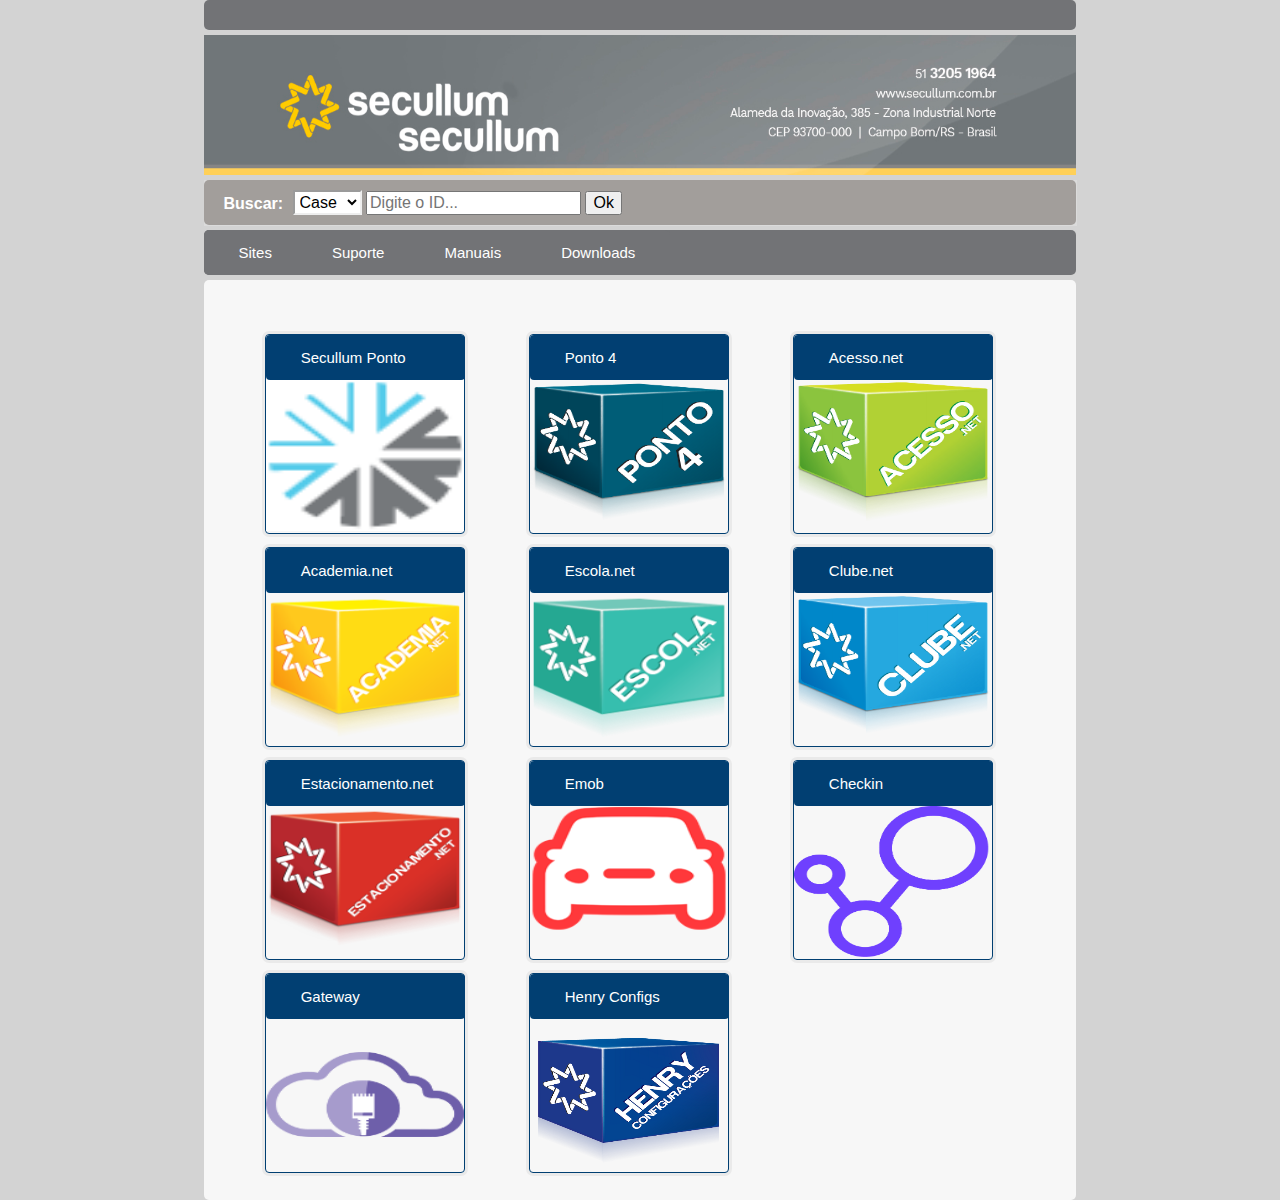
<file: index.html>
<!DOCTYPE html>
<html>
   <head>
       <title>Secullum Secullum</title>
	   	<link rel="icon" href="imagens/t.ico" type="image/x-icon" />
        <link rel="shortcut icon" href="imagens/t.ico" type="image/x-icon" />
	    <meta charset="utf-8">
		<script src="pesquisa.js"></script>	   
	<link rel = "stylesheet" href = "teste.css" type = "text/css">
   </head>
   <body>
   <div id="menutopo">
   		<ul>

	</ul>
   </div>
   <div id="logo">
   <a href="https://www.secullum.com.br/" target="_blank"><img src ="imagens\logo.png" id="imglog"></a>
   </div>
   <div id="registro">
		<div id="barrapesquisa">
		<form>
			<label for="pesquisa">Buscar: </label>
			   <select id=combo>
					<option value="http://bugtracker.secullum.com.br/edit_bug.aspx?id=">Case</option>
					<option value="https://secullum.octadesk.com/home/ticket/edit/">Ticket</option>
					<option value="https://www.secullum.com.br/pt/canal-cliente/perguntas/">PF</option>
				</select>
			<input type="text" value="" placeholder="Digite o ID..." id="url">
			<button type="submit" onclick="abreJanela()">Ok</button>
		</form>
		</div>
	</div>
   <div id="menu">
		<ul class="menu"> 
		
			<li><a href="#">Sites</a>
				<ul class="submenu">
					<li><a href="https://secullum.octadesk.com/home/tickets/customList/5e738bbc-3246-4cce-a61f-41dbf0720c41/" target="_blank">Octadesk</a></li>
					<li><a href="https://outlook.office.com/owa/?realm=secullum.com.br&exsvurl=1&ll-cc=1046&modurl=0&path=/calendar/view/WorkWeek" target="_blank">Calendário</a></li>
					<li><a href="http://secullum-infra/bugtracker/" target="_blank">Bugtracker</a></li>
					<li><a href="http://mail.secullum.com.br:8081/forum/" target="_blank">Fórum</a></li>
					<li><a href="https://trello.com/" target="_blank">Trello</a></li>
             </li>
			 </ul>
			 		 
			 <li><a href="#">Suporte</a>
				<ul class="submenu">
					<li><a href="https://www.secullum.com.br/ponto4web/999000001" target="_blank">Cartão Ponto</a></li>
					<li><a href="https://www.secullum.com.br/Ponto4Web/43690#login" target="_blank">ModWeb Teste</a></li>					
					<li><a href="https://www.4devs.com.br/" target="_blank">Gerador de dados</a></li>
					<li><a href="https://1drv.ms/w/s!AivnspFHfKtHg1W2I-9bL6U5p8hF?e=Ij6UBd" target="_blank">Laudo Técnico</a></li>					
					<li><a href="https://www.evernote.com/l/AbegfICwj9FHFIRtvEt9slpeEr_QgXIBDkc/" target="_blank">Senhas</a></li>				
					</li>
					</ul>

			 <li><a href="#">Manuais</a>
				<ul class="submenu">
                    <li><a href="https://www.secullum.com.br/novositeapi/imagens/bfe1b007-7178-4284-ab63-647e7bffb7f1" target="_blank">Acesso Remoto</a></li>
					<li><a href="https://www.evernote.com/l/Aj4LBNSowR1KxLLJtDptIn5EmC3tAzw-NN0/" target="_blank">Equipamentos</a></li>
					<li><a href="https://www.secullum.com.br/pt/canal-cliente/perguntas/661" target="_blank">SQL</a></li>					
					<li><a href="https://www.evernote.com/l/Aj5W-ONLQspFy4f4WmIuIhAOSnRD18zbbQQ/" target="_blank">Extra +</a></li>
					</ul>
                    </li>
			 
			 	<li><a href="#">Downloads</a>
				<ul class="submenu">
					<li><a href="https://www.evernote.com/l/AbclozfhGZxLKbl8doGXmUzghN0Ooc7t814/" target="_blank">Pacotes +</a></li>
					</ul>
                    </li>
			     
	</div>
   <div id="conteudo">
   <div id="produto">   
   	    <div id="item" class="item">
				<ul class="menu2"> 
					<li><a href="#">Secullum Ponto</a>
						<ul class="submenu2">
							<li><a href="https://autenticador.secullum.com.br/Authorization?response_type=code&client_id=3&redirect_uri=https://pontoweb.secullum.com.br/Auth" target="_blank">Acesso</a></li>
							<li><a href="https://www.secullum.com.br/PontoWebComunicacaoSetup.exe" target="_blank">Comunicador</a></li>
							<li><a href="https://play.google.com/store/apps/details?id=com.secullum.pontoweb.centraldofuncionario" target="_blank">Instalador APP</a></li>
							<li><a href="https://www.secullum.com.br/pt/produtos/pontoweb" target="_blank">Sobre</a></li>
                            <li><a href="https://www.secullum.com.br/pt/canal-cliente/perguntas/948" target="_blank">Sobre APP</a></li>
						</ul>
					</li>
				</ul>
		<img src ="imagens\pr8.png" id="imgproduto">
		</div>
   
   		<div id="item" class="item">
				<ul class="menu2"> 
					<li><a href="#">Ponto 4</a>
						<ul class="submenu2">
							<li><a href="https://www.secullum.com.br/ponto4/Pontosec4-setup.exe" target="_blank">Instalador</a></li>
							<li><a href="https://play.google.com/store/apps/details?id=com.secullum.ponto4.moduloweb" target="_blank">Instalador APP</a></li>
							<li><a href="https://www.secullum.com.br/at-ponto4.exe" target="_blank">Atualizador</a></li>
							<li><a href="https://www.secullum.com.br/pt/produtos/ponto4 " target="_blank">Sobre</a></li>
                            <li><a href="https://www.secullum.com.br/pt/canal-cliente/perguntas/1023" target="_blank">Sobre APP</a></li>
						</ul>
					</li>
				</ul>
		<img src ="imagens\pr2.ico" id="imgproduto">
		</div>
		
		<div id="item" class="item">
				<ul class="menu2"> 
					<li><a href="#">Acesso.net</a>
						<ul class="submenu2">
							<li><a href="https://www.secullum.com.br/acessonet/AcessoNetSetup.exe" target="_blank">Instalador</a></li>
							<li><a href="https://www.secullum.com.br/at-acessonet.exe" target="_blank">Atualizador</a></li>
							<li><a href="http://acessonetweb.secullum.com.br/Teste/Paginas/pgLogin.aspx" target="_blank">Web</a></li>
							<li><a href="https://www.secullum.com.br/pt/produtos/acessonet" target="_blank">Sobre</a></li>
							
						</ul>
					</li>
				</ul>
		<img src ="imagens\pr1.ico" id="imgproduto">
		</div>

		<div id="item" class="item">
				<ul class="menu2"> 
					<li><a href="#">Academia.net</a>
						<ul class="submenu2">
							<li><a href="https://www.secullum.com.br/academianet/academianetsetup.exe" target="_blank">Instalador</a></li>
							<li><a href="https://play.google.com/store/apps/details?id=com.secullum.academianet" target="_blank">Instalador APP</a></li>
							<li><a href="https://www.secullum.com.br/at-academianet.exe" target="_blank">Atualizador</a></li>
							<li><a href="https://www.secullum.com.br/pt/produtos/academianet" target="_blank">Sobre</a></li>
                            <li><a href="https://www.secullum.com.br/pt/canal-cliente/perguntas/998" target="_blank">Sobre APP</a></li>
						</ul>
					</li>
				</ul>
		<img src ="imagens\pr3.ico" id="imgproduto">
		</div>
		

		
		<div id="item" class="item">
				<ul class="menu2"> 
					<li><a href="#">Escola.net</a>
						<ul class="submenu2">
							<li><a href="https://www.secullum.com.br/escolanet/escolanetsetup.exe" target="_blank">Instalador</a></li>
							<li><a href="https://www.secullum.com.br/at-escolanet.exe" target="_blank">Atualizador</a></li>
							<li><a href="https://www.secullum.com.br/pt/produtos/escolanet" target="_blank">Sobre</a></li>
							<li><a href="https://play.google.com/store/apps/details?id=com.secullum.escolanet" target="_blank">Instalador APP</a></li>
                            <li><a href="https://www.secullum.com.br/pt/canal-cliente/perguntas/946" target="_blank">Sobre APP</a></li>
						</ul>
					</li>
				</ul>
		<img src ="imagens\pr4.ico" id="imgproduto">
		</div>
		
				<div id="item" class="item">
				<ul class="menu2"> 
					<li><a href="#">Clube.net</a>
						<ul class="submenu2">
							<li><a href="https://www.secullum.com.br/clubenet/clubenetsetup.exe" target="_blank">Instalador</a></li>
							<li><a href="https://www.secullum.com.br/at-clubenet.exe" target="_blank">Atualizador</a></li>
							<li><a href="https://www.secullum.com.br/pt/produtos/clubenet" target="_blank">Sobre</a></li>
						</ul>
					</li>
				</ul>
		<img src ="imagens\pr5.ico" id="imgproduto">
		</div>

		<div id="item" class="item">
				<ul class="menu2"> 
					<li><a href="#">Estacionamento.net</a>
						<ul class="submenu2">
							<li><a href="https://www.secullum.com.br/estacionamentonet/EstacionamentoNetSetup.exe" target="_blank">Instalador</a></li>
							<li><a href="https://www.secullum.com.br/at-estacionamentonet.exe" target="_blank">Atualizador</a></li>
							<li><a href="https://www.secullum.com.br/pt/produtos/estacionamentonet" target="_blank">Sobre</a></li>
						</ul>
					</li>
				</ul>
		<img src ="imagens\pr6.ico" id="imgproduto">
		</div>
						
			    <div id="item" class="item">
				<ul class="menu2"> 
					<li><a href="#">Emob</a>
						<ul class="submenu2">
							<li><a href=https://play.google.com/store/apps/details?id=com.secullum.emob target="_blank">Instalador</a></li>
							<li><a href=https://www.secullum.com.br/pt/canal-cliente/perguntas/945 target="_blank">Sobre</a></li>
						</ul>
					</li>
				</ul>
		<img src ="imagens\prn10.ico" id="imgproduto">
		</div>
		
						
			    <div id="item" class="item">
				<ul class="menu2"> 
					<li><a href="#">Checkin</a>
						<ul class="submenu2">
							<li><a href=https://play.google.com/store/apps/details?id=com.secullum.checkin target="_blank">Instalador</a></li>
							<li><a href=https://www.secullum.com.br/pt/canal-cliente/perguntas/552 target="_blank">Sobre</a></li>
						</ul>
					</li>
				</ul>
		<img src ="imagens\prn11.ico" id="imgproduto">
		</div>
		
				<div id="item" class="item">
				<ul class="menu2"> 
					<li><a href="#">Gateway</a>
						<ul class="submenu2">
							<li><a href="https://autenticador.secullum.com.br/Authorization?response_type=code&client_id=2&redirect_uri=https://gateway.secullum.com.br/Default/CallbackAutenticacao" target="_blank">Acesso</a></li>
							<li><a href="https://gateway.secullum.com.br/GatewayComunicacaoSetup.exe" target="_blank">Comunicador</a></li>
							<li><a href="https://www.secullum.com.br/pt/produtos/gateway" target="_blank">Sobre</a></li>
						</ul>
					</li>
				</ul>
		<img src ="imagens\pr7.png" id="imgproduto">
		</div>
		

		
	    <div id="item" class="item">
				<ul class="menu2"> 
					<li><a href="#">Henry Configs</a>
						<ul class="submenu2">
							<li><a href=https://www.secullum.com.br/SecHenryConfigs/SecHenryConfigSetup.exe target="_blank">Instalador</a></li>
							<li><a href=https://www.secullum.com.br/at-HenryConfig.exe target="_blank">Atualizador</a></li>
							<li><a href=https://www.secullum.com.br/secullum-henry-configuracoes target="_blank">Sobre</a></li>
						</ul>
					</li>
				</ul>
		<img src ="imagens\prn9.ico" id="imgproduto">
		</div>	
		</div>
		</div>   
	</body>
</html>
</file>
<file: teste.css>
body{
	background: #D3D3D3; 
	background-attachment:fixed;
	margin:0;
	padding:0;
}

div#menutopo{
	width:872.938px;
	height:30px;
	margin:auto;
	background-color: #727376;
	border-radius:5px;

}

div#logo{	
	width:872.938px;
	height:140px;
	margin:0 auto;
	margin-top:5px;
	border-radius:5px;
	
}
#imgmenu{
	width:100%;
	height:100%;
	z-index:0;
	position:relative;
}
#imglog{
	width:100%;
	height:100%;
	z-index:0;
	position:relative;
}
div#registro{
	width:872.938px;
	height:45px;
	margin:0 auto;
	background-color:#8B8682;
	margin-top:5px;
	border-radius:5px;
}
div#menu{
	width:872.938px;
	height:45px;
	margin:0 auto;
	background-color:#727376;
	margin-top:5px;
	border-radius:5px;

}
div#conteudo{
	width:872.938px;
	height:920px;
	margin: auto;
	background-color:#f7f7f7;
	margin-top:5px;
	border-radius:5px;
}
div#conteudo1{
	width:872.938px;
	height:950px;
	margin:0 auto;
	background-color:#D3D3D3;
	margin-top:5px;
	border-radius:5px;
}
div#buscar{
	width:872.938px;
	height:70px;
	margin:0 auto;
	background-color:#8B8682;
	margin-top:5px;
	border-radius:5px;
}
div#rodape{
	width:872.938px;
	height:200px;
	margin:0 auto;
	background-color:#8B8682;
	margin-top:5px;
	border-radius:5px;
}


/*menutopo*/

#menutopo ul{
	margin:0;
	padding:0;
	list-style:none;
	text-decoration:none;
	
}
#menutopo li{
	float:left;
	padding-left:50px;
	padding-right:50px;
	margin-left:10px;
	width:auto;
	position:relative;
	margin-top:7px;
}
#menutopo li:hover{
	text-decoration:underline;
}

/*pesquisa*/
div#login{
	width:35%;
	height:45px;
    float: left;
	text-align:center;
	margin-top:3px;
}
#login p{
	margin: 10px;
    color: #fff;
    font-size: 0.85em;
    line-height: 1.4em;
}
div#barrapesquisa{
	width:95.5%;
	background-color:black;
	height: 26px;
    padding: 10px 20px 10px 20px;
    background: rgba(255, 255, 255, 0.2);
    float: left;
}

#pesquisa{
	margin-top:5px;
	width: 410px;
    height: 26px;
    margin: 0;
    padding: 0 10px 0 10px;
    border: 0;
    font-size: 1.1em;
    font-style: italic;
    color: #8f8f8f;
    display: inline-block;
    vertical-align: top;
    -webkit-border-radius: 0;
    -moz-border-radius: 0;
    border-radius: 0;
}
#barrapesquisa label{    
	margin: 5px 5px 0 0px;
    font-weight: bold;
    color: #fff;
    display: inline-block;
    vertical-align: top;
	
}
#combo{
	webkit-appearance: textfield;
    background-color: white;
    -webkit-rtl-ordering: logical;
    cursor: text;
    padding: 1px;
    border-width: 2px;
    border-style: inset;
    border-color: initial;
    border-image: initial;
}
#barrapesquisa bottom{
	width: 26px;
    height: 26px;
    margin: 0;
    padding: 0;
    border: 0;
    background: url(../img/header-search-bar-submit.png) 0 0 no-repeat;
    text-indent: -99999px;
    display: inline-block;
    vertical-align: top;
}

/*menu*/
ul.menu, .menu li, .menu a{
	margin:0;
	padding:0;
	list-style:none;
	text-decoration:none;
	}
	
ul.menu ul{
	position:absolute;
	display:none;
	box-shadow:3px 3px 2px #333;
	}

ul.menu{
	float:left;
	font-family:Verdana, Geneva, sans-serif;
	font-size:15px;
	padding:0 5px;
	border-radius:5px;
	}
	
.menu li{
	float:left;
	width:auto;
	position:relative;
	padding-left:10px;
	padding-right:10px;
	border-radius:5px;
	}
	
.menu li a{
	display:block;
	padding:0 20px;
	line-height:45px;
	height:45px;
	float:left;
	transition:all 0.1s linear;
	}

.menu li:hover > ul.submenu{
	display:block;
	top:45px; left:0;
	padding:5px;
	width:200px;
	border-radius:0 0 5px 5px;
	z-index:10
	}
	
.menu ul.submenu a{
	width:160px;
	padding:0 20px;
	border-radius:5px;
	}


.menu{
	background:#727376
	}
	
.menu a{
	color:#fff;
	}
	
.menu li:hover > a{
	background:#999;
	color:#fff;
	}

.submenu{
	background:#999;
	}
.submenu a{
	color:#fff;
	}
.submenu li:hover > a{
	background:#666;
	}
	
	.submenu{
	background:#999;
	}
.submenu a{
	color:#fff;
	}
.submenu li:hover > a{
	background:#666;
	}
	
	.submenu{
	background:#999;
	}
.submenu a{
	color:#fff;
	}
.submenu li:hover > a{
	background:#666;
	}
	
	
	
	
	
	/*menu2*/
ul.menu2, .menu2 li, .menu2 a{
	margin:0;
	padding:-20px;
	list-style:none;
	text-decoration:none;
	}
	
ul.menu2 ul{
	position:absolute;
	display:none;
	box-shadow:3px 3px 2px #333;
	}

ul.menu2{
	width: 189px;
	float:left;
	font-family:Verdana, Geneva, sans-serif;
	font-size:15px;
	padding:0 5px;
	border-radius:4px;
	}
	
.menu2 li{
	float:left;
	width:auto;
	position:relative;
	padding-left:10px;
	padding-right:10px;
	border-radius:4px;
	}
	
.menu2 li a{
	display:block;
	padding:0 20px;
	line-height:45px;
	height:45px;
	float:left;
	transition:all 0.1s linear;
	}

.menu2 li:hover > ul.submenu2{
	display:block;
	top:45px; left:0;
	padding:5px;
	width:200px;
	border-radius:0 0 4px 4px;
	z-index:10
	}
	
.menu2 ul.submenu2 a{
	width:160px;
	padding:0 20px;
	border-radius:4px;
	}


.menu2{
	background:#013F72
	}
	
.menu2 a{
	color:#fff;
	}
	
.menu2 li:hover > a{
	background:#4682B4;
	color:#fff;
	}

.submenu2{
	background:#B0C4DE;
	}
.submenu2 a{
	color:#fff;
	}
.submenu2 li:hover > a{
	background:#013F72;
	}
	
	
	

	/*conteudo*/
div#esquerda{
	width:25%;
	height:90%;
	background-color:#D3D3D3;
	float:left;
	padding:0;
	border-radius:5px;
	margin-left:30px;
	margin-top:30px;
}

div#airsoft{
	width:60%;
	height:400px;
	background-color:#D3D3D3;
	margin-top:10%;
	float:left;
	margin-left:10%;
}
div#poli{
	margin-top:10px;
	width:220px;
	height:300px;
	background-color:black;
	float:left;
	padding:0;
	border-radius:5px;
}
p.apre{
	font-size: small;
    font-family: helvetica;
}
ul.menulateral, .menulateral li, .menulateral a{
	margin:0;
	padding:0;
	list-style:none;
	text-decoration:none;
	}

ul.menulateral{
	float:left;
	font-family:Verdana, Geneva, sans-serif;
	font-size:15px;
	padding:0 5px;
	border-radius:5px;
	}
	
.menulateral li{
	float:left;
	width:auto;
	position:relative;
	padding-left:10px;
	padding-right:10px;
	border-radius:5px;
	}
	
.menulateral li a{
	display:block;
	padding:0 20px;
	line-height:45px;
	height:45px;
	float:left;
	transition:all 0.1s linear;
	}
	
.menulateral{
	background:#999;
	}
	
.menulateral a{
	color:#000;
	}
	
.menulateral li:hover > a{
	background:#666;
	color:#fff;
	}
	
	/*rodapé*/

div#barrapesquisarodape{
	width:60%;
	background-color:black;
	height: 26px;
    padding: 22px 20px 22px 20px;
    background: rgba(255, 255, 255, 0.2);
    float: left;
	border-radius:5px;
}

#pesquisarodape{
	margin-top:5px;
	width: 410px;
    height: 26px;
    margin: 0;
    padding: 0 10px 0 10px;
    border: 0;
    font-size: 1.1em;
    font-style: italic;
    color: #8f8f8f;
    display: inline-block;
    vertical-align: top;
    -webkit-border-radius: 0;
    -moz-border-radius: 0;
    border-radius: 0;
}
#barrapesquisarodape label{    
	margin: 0 5px 0 0;
    font-weight: bold;
    color: #fff;
    display: inline-block;
    vertical-align: top;
	
}
#barrapesquisarodape bottom{
	width: 26px;
    height: 26px;
    margin: 0;
    padding: 0;
    border: 0;
    background: url(../img/header-search-bar-submit.png) 0 0 no-repeat;
    text-indent: -99999px;
    display: inline-block;
    vertical-align: top;
}
div#redes{
	width:35%;
	height:70px;
	float:left;
	border-radius:5px;
}
#redes h2{
	margin: 4px 0 2px 0;
    font-weight: normal;
    font-size: 15px;
    color: #ffffff;
	margin-left:36;
}
#imgum{	
	position:relative;
	margin-left:36px;
	float:left;
}
#imgdois{	
	float:left;
	position:relative;
	margin-left:36px;
}
#imgtres{	
	float:left;
	position:relative;
	margin-left:36px;
}

div#certificado{
	width:35%;
	height:200px;
	float:left;
	border-radius:5px;
}
div#pagamento{
	width:65%;
	height:200px;
	float:left;
	border-radius:5px;
}
#pagamento h2{
	margin: 0 0 5px 0;
    font-size: 16px;
    color: #ffffff;
	margin-left: 40px;
	margin-top:10px;
}
#pagamento h3{
	margin: 0;
    font-weight: normal;
    font-size: 14px;
    color: #ffffff;
	margin-left: 40px;
	margin-top:10px;
}
#imgcart{
	margin-left: 40px;
		margin-top:10px;
}
div#atend{
	width:100%;
	height:50%;
	float:left;
	border-radius:5px;
}

/*cadastro*/
#conteudo h2 {
	text-align:center;
	font-family: sans-serif;
}
fieldset {
    border: 0;
}
 
body, input, select, textarea, button {
    font-family: sans-serif;
    font-size: 1em;
}
 
.campo {
    margin-bottom: 1em;
	margin-left:10px
}
 
.campo label {
    margin-bottom: 0.2em;
    color: #666;
    display: block;
	margin-left:10px
}
 
fieldset.grupo .campo {
    float:  left;
    margin-right: 1em;
}
 
.campo textarea {
    padding: 0.2em;
    border: 1px solid #CCC;
    box-shadow: 2px 2px 2px rgba(0,0,0,0.2);
    display: block;
}
 
.campo select option {
    padding-right: 1em;
}
 
.campo label.checkbox {
    color: #000;
    display: inline-block;
    margin-right: 1em;
}
 
.botao {
    font-size: 1.5em;
    background: #F90;
    border: 0;
    color: #FFF;
    padding: 0.2em 0.6em;
    box-shadow: 2px 2px 2px rgba(0,0,0,0.2);
    text-shadow: 1px 1px 1px rgba(0,0,0,0.5);
	margin-left:20%;
}
 
.botao:hover {
    background: #FB0;
    box-shadow: inset 2px 2px 2px rgba(0,0,0,0.2);
    text-shadow: none;
}
 
.botao, select, label.checkbox {
    cursor: pointer;
}

/*logar*/
#logar{
	margin-top:10%;
	margin-left:25%;
    width: 50%;
    height: 272px;
    display: inline-block;
}
.log{
	margin: 3px;
    padding: 20px;
    border: 1px solid #013F72;
    -webkit-border-radius: 4px;
    -moz-border-radius: 4px;
    border-radius: 4px;
    -webkit-box-shadow: 0 0 0 3px rgba(0,0,0,0.05);
    box-shadow: 0 0 0 3px rgba(0,0,0,0.05);
    -webkit-box-sizing: border-box;
    -moz-box-sizing: border-box;
    box-sizing: border-box;
    vertical-align: top;
}
h2.titulo:first-child {
    margin-top: -20px;
}
h2.titulo {
    margin: 20px -20px 20px -20px;
    padding: 10px;
    background: #013F72;
    font-size: 16px;
    color: #ffffff;
    position: relative;
}
.esp {
    width: 100%;
    margin: 0 0 10px 0;
    -webkit-box-sizing: border-box;
    -moz-box-sizing: border-box;
    box-sizing: border-box;
    display: inline-block;
    vertical-align: top;
	}
	
	/*venda*/
div#produto{
	width:872.938px;
	height:700px;
	margin-top:5%;
	float:left;
}
#item{
	margin-top:10px;
	margin-left:7%;
    width: 200px;
    height: 200px;
    display: inline-block;
	float:left;
}
.item{
	margin: 3px;
    border: 1px solid #013F72;
    -webkit-border-radius: 4px;
    -moz-border-radius: 4px;
    border-radius: 4px;
    -webkit-box-shadow: 0 0 0 3px rgba(0,0,0,0.05);
    box-shadow: 0 0 0 3px rgba(0,0,0,0.05);
    -webkit-box-sizing: border-box;
    -moz-box-sizing: border-box;
    box-sizing: border-box;
    vertical-align: top;
}
#imgproduto{
	width:198px;
	height:151px;
}
</file>
